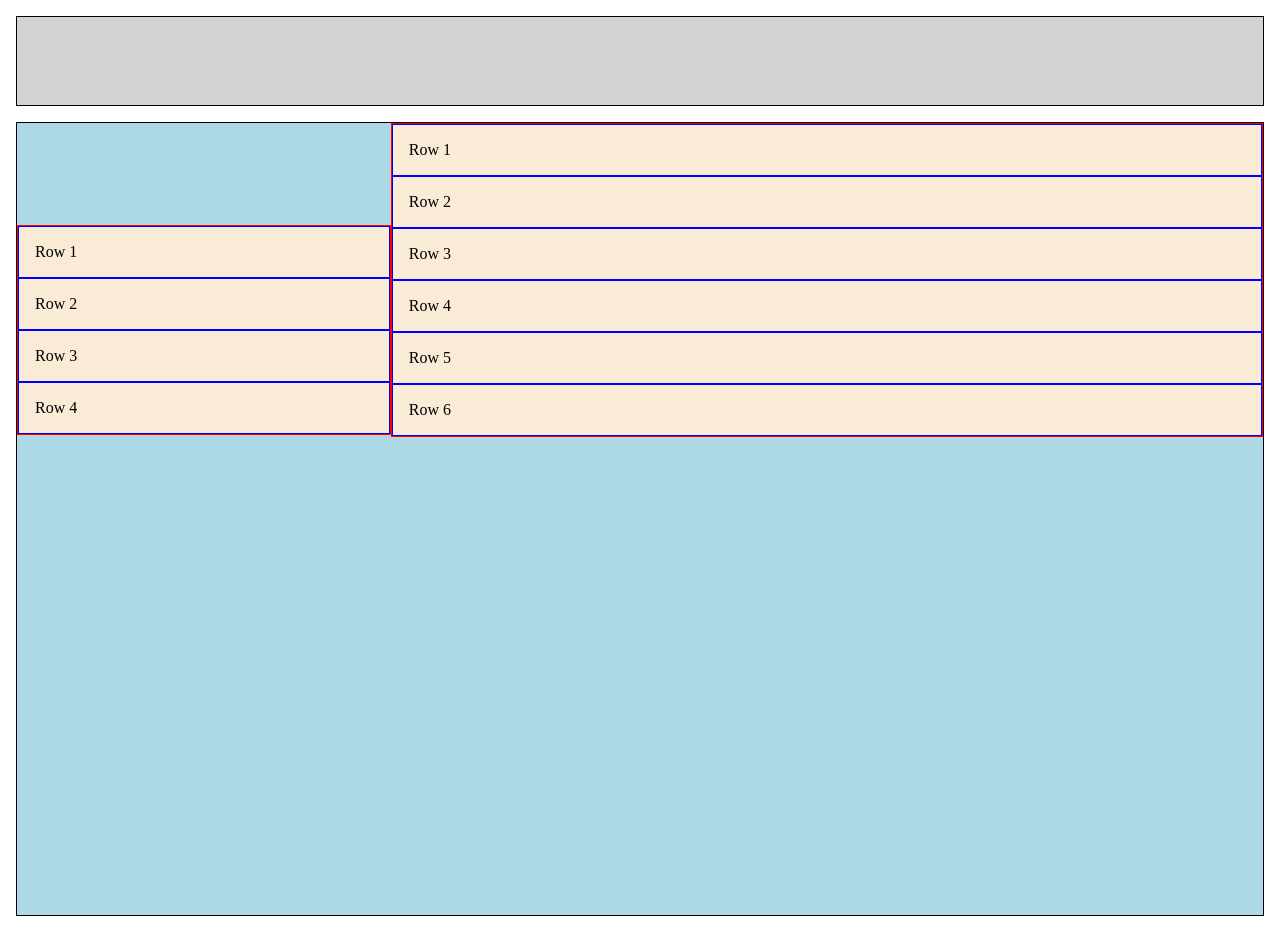
<file: day-05/submissions/asmashahzadi764/index.html>
<!DOCTYPE html>
<html lang="en">
<head>
    <meta charset="UTF-8">
    <meta name="viewport" content="width=device-width, initial-scale=1.0">
    <title>CSS Units & Layout</title>
    <link rel="stylesheet" href="./style.css">
</head>
<body class=" flex-container flex--column " >
    <div id="header"></div>
    <div id="body" class="flex-container ">
        <div class="col flex-contaner flex--column " id="col-1">
            <div class="row">Row 1</div>
            <div class="row">Row 2</div>
            <div class="row">Row 3</div>
            <div class="row">Row 4</div>
        </div>
        <div class="col flex-container flex--column" id="col-2">
            <div class="row">Row 1</div>
            <div class="row">Row 2</div>
            <div class="row">Row 3</div>
            <div class="row">Row 4</div>
            <div class="row">Row 5</div>
            <div class="row">Row 6</div>
        </div>
    </div>
</body>
</html>
</file>
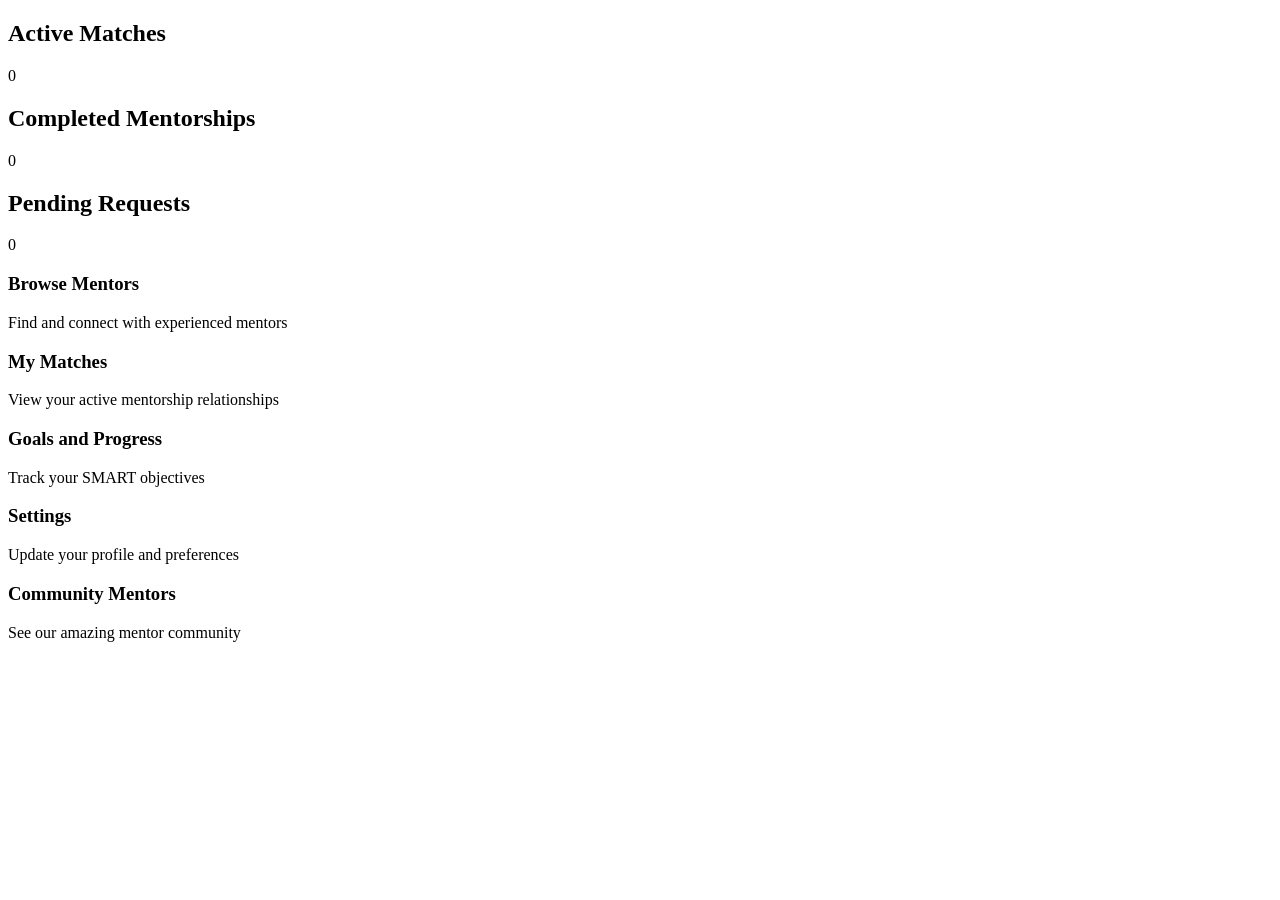
<file: day-07/submissions/asmashahzadi764-alt/index.html>
<!DOCTYPE html>
<html lang="en">
<head>
  <meta charset="UTF-8">
  <meta name="viewport" content="width=device-width, initial-scale=1.0">
  <title>Mentorship Dashboard</title>
  <link rel="stylesheet" href="style.css">
</head>
<body>

  <div class="dashboard container container--column">

    <section class="metrics container container--row border">

      <div class="card border border--red">
        <div class="card__wrapper container border border--green grow">
          <div class="card__content grow">
            <h2 class="card__title border border--blue">Active Matches</h2>
            <p class="card__value grow border border--blue">0</p>
          </div>
          <div class="card__icon border border--blue"></div>
        </div>
      </div>

      <div class="card border border--red">
        <div class="card__wrapper container border border--green grow">
          <div class="card__content grow">
            <h2 class="card__title border border--blue">Completed Mentorships</h2>
            <p class="card__value grow border border--blue">0</p>
          </div>
          <div class="card__icon border border--blue"></div>
        </div>
      </div>

      <div class="card border border--red">
        <div class="card__wrapper container border border--green grow">
          <div class="card__content grow">
            <h2 class="card__title border border--blue">Pending Requests</h2>
            <p class="card__value grow border border--blue">0</p>
          </div>
          <div class="card__icon border border--blue"></div>
        </div>
      </div>

    </section>
    
    <section class="details container container--row container--wrap border">

      <div class="card border border--red">
        <div class="card__wrapper container border border--green grow">
          <div class="card__content grow">
            <h3 class="card__title border border--blue">Browse Mentors</h3>
            <p class="card__description border border--blue">
              Find and connect with experienced mentors
            </p>
          </div>
        </div>
      </div>

      <div class="card border border--red">
        <div class="card__wrapper container border border--green grow">
          <div class="card__content grow">
            <h3 class="card__title border border--blue">My Matches</h3>
            <p class="card__description border border--blue">
              View your active mentorship relationships
            </p>
          </div>
        </div>
      </div>

      <div class="card border border--red">
        <div class="card__wrapper container border border--green grow">
          <div class="card__content grow">
            <h3 class="card__title border border--blue">Goals and Progress</h3>
            <p class="card__description border border--blue">
              Track your SMART objectives
            </p>
          </div>
        </div>
      </div>

      <div class="card border border--red">
        <div class="card__wrapper container border border--green grow">
          <div class="card__content grow">
            <h3 class="card__title border border--blue">Settings</h3>
            <p class="card__description border border--blue">
              Update your profile and preferences
            </p>
          </div>
        </div>
      </div>

      <div class="card border border--red">
        <div class="card__wrapper container border border--green grow">
          <div class="card__content grow">
            <h3 class="card__title border border--blue">Community Mentors</h3>
            <p class="card__description border border--blue">
              See our amazing mentor community
            </p>
          </div>
        </div>
      </div>

    </section>

  </div>

</body>
</html>
</file>
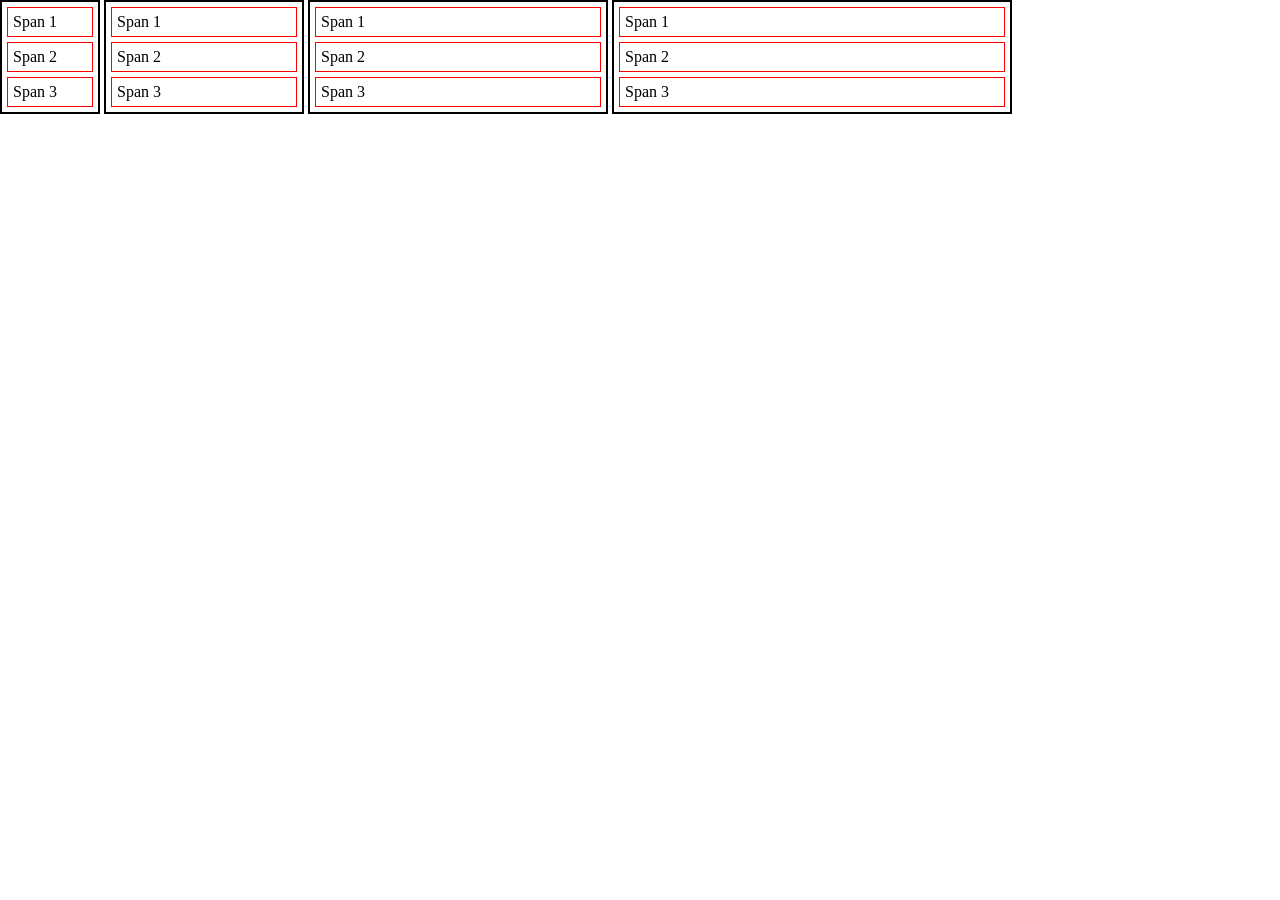
<file: day-04/submissions/day-04/submissions/asmashahzadi764/index.html>
<!doctype html>
<html lang="en">
  <head>
    <meta charset="UTF-8" />
    <meta name="viewport" content="width=device-width, initial-scale=1.0" />
    <title>CSS Box Model & Display Property</title>
    <link rel="stylesheet" href="./style.css">
  </head>
  <body>
    <p class="box box--small">
        <span>Span 1</span>
        <span>Span 2</span>
        <span>Span 3</span></p>
    <p class="box box--medium">
        <span>Span 1</span>
        <span>Span 2</span>
        <span>Span 3</span></p>
    <p class="box box--large">
        <span>Span 1</span>
        <span>Span 2</span>
        <span>Span 3</span></p>
    <p class="box box--extra-large">
        <span>Span 1</span>
        <span>Span 2</span>
        <span>Span 3</span></p>
  </body>
</html>
</file>
<file: day-05/submissions/asmashahzadi764/style.css>
* {
  box-sizing: border-box;
  margin: 0;
  padding: 0;
}
body {
  padding: 1em;
  gap: 1rem;
}
#header {
  background-color: lightgrey;
  border: 1px solid black;
  height: 10vh;  
}
#body {
  border: 1px solid black;
  height: calc(100vh - 10vh - 1rem);
  background-color: lightblue;
  display: flex;
}
.flex-container {
  display: flex;
}
.flex--column {
  flex-direction: column;
}
.row {
  padding: 1em;
  border: 1px solid #0000ff;
  width: 100%;
}
.col {
  background-color: antiquewhite;
  border: 1px solid #ff0000;
  height: fit-content;
  padding: 0; 
}
#col-1 {
  width: 30%; 
  margin-top: 6.4em;
}
#col-2 {
  width: 70%;
}
</file>
<file: day-07/submissions/asmashahzadi764-alt/style.css>

</file>
<file: day-04/submissions/day-04/submissions/asmashahzadi764/style.css>
* {
  margin: 0;
  padding: 0;
  box-sizing: border-box;
}

.box {
  border: 2px solid black;
  display: inline-block;
}

.box--small {
  width: 100px;
}

.box--medium {
  width: 200px;
}

.box--large {
  width: 300px;
}

.box--extra-large {
  width: 400px;
}

span {
  border: 1px solid red;
  display: block;
  margin: 5px;
  padding: 5px;
}
</file>
